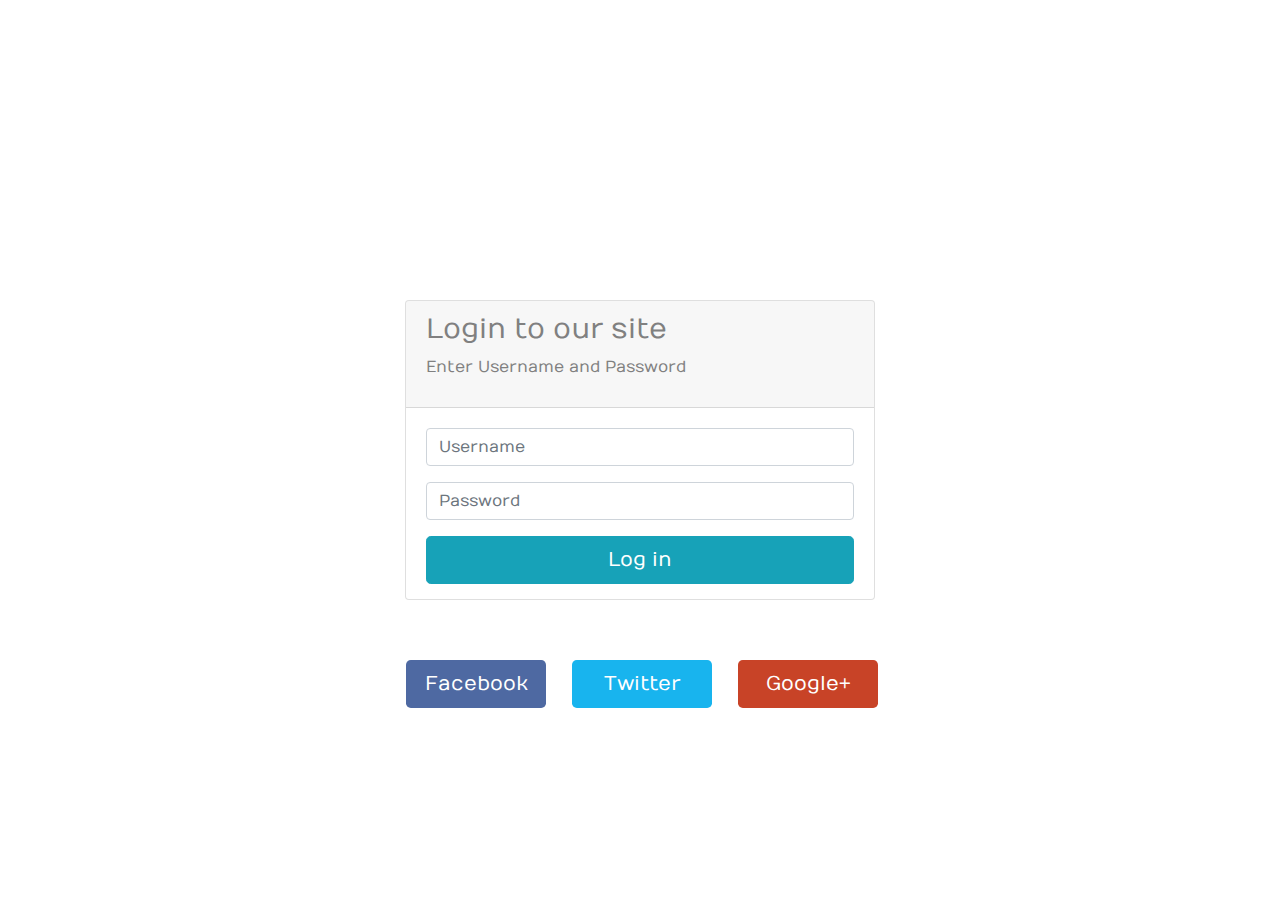
<file: Ej1-Bootstrap/index.html>
<link href="//maxcdn.bootstrapcdn.com/bootstrap/4.1.1/css/bootstrap.min.css" rel="stylesheet" id="bootstrap-css">
<script src="//maxcdn.bootstrapcdn.com/bootstrap/4.1.1/js/bootstrap.min.js"></script>
<script src="//cdnjs.cloudflare.com/ajax/libs/jquery/3.2.1/jquery.min.js"></script>
<!------ Include the above in your HEAD tag ---------->

<!DOCTYPE html>
<html>
<head>
	<title>Login Page</title>
   <!--Made with love by Mutiullah Samim -->
   
	<!--Bootsrap 4 CDN-->
	<link rel="stylesheet" href="https://stackpath.bootstrapcdn.com/bootstrap/4.1.3/css/bootstrap.min.css" integrity="sha384-MCw98/SFnGE8fJT3GXwEOngsV7Zt27NXFoaoApmYm81iuXoPkFOJwJ8ERdknLPMO" crossorigin="anonymous">
    
    <!--Fontawesome CDN-->
	<link rel="stylesheet" href="https://use.fontawesome.com/releases/v5.3.1/css/all.css" integrity="sha384-mzrmE5qonljUremFsqc01SB46JvROS7bZs3IO2EmfFsd15uHvIt+Y8vEf7N7fWAU" crossorigin="anonymous">

	<!--Custom styles-->
	<link rel="stylesheet" type="text/css" href="styles.css">
</head>
<body>
<div class="container">
	<div class="d-flex justify-content-center h-100">
        
		<div class="card">
			<div class="card-header">
				<h3>Login to our site</h3>
                <p class="texto" >Enter Username and Password</p>                
			</div>
			<div class="card-body">
				<form>
					<div class="input-group form-group">
						<input type="text" class="form-control" placeholder="Username">						
					</div>
					<div class="input-group form-group">						
						<input type="password" class="form-control" placeholder="Password">
					</div>
				
					<div class="form-group">
						<input type="submit" value="Log in" class="btn btn-info btn-lg btn-block">
					</div>
				</form>
            </div>
            <div class="loginwith">
                <p>Login with</p>
            </div>
            <div class="omb_login">
                <div class="row omb_row-sm-offset-4 omb_socialButtons">
                    <div class="col-xs-4 col-sm-4">
                        <a href="#" class="btn btn-lg btn-block omb_btn-facebook">
                            <i class="fa fa-facebook visible-xs"></i>
                            <span class="hidden-xs">Facebook</span>
                        </a>
                    </div>
                    <div class="col-xs-4 col-sm-4">
                        <a href="#" class="btn btn-lg btn-block omb_btn-twitter">
                            <i class="fa fa-twitter visible-xs"></i>
                            <span class="hidden-xs" >Twitter</span>
                        </a>
                    </div>	
                    <div class="col-xs-4 col-sm-4">
                        <a href="#" class="btn btn-lg btn-block omb_btn-google">
                            <i class="fa fa-google-plus visible-xs"></i>
                            <span class="hidden-xs">Google+</span>
                        </a>
                    </div>	
                </div>
		</div>
	</div>
</div>
</body>
</html>
</file>
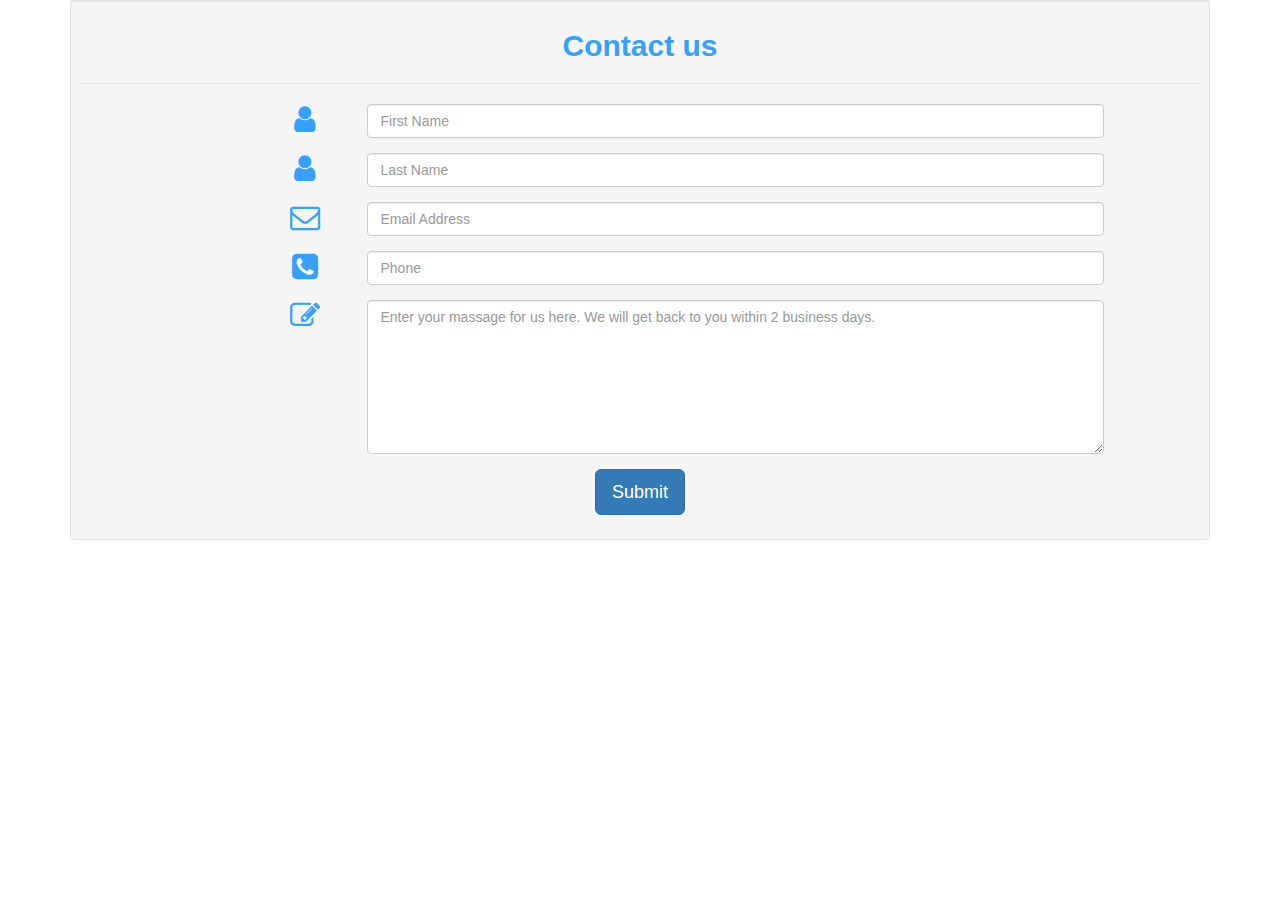
<file: Ej2-Bootstrap/index.html>
<!DOCTYPE html>
<html>
  <head>
    <meta charset="utf-8">
    <link href="https://cdn.jsdelivr.net/npm/bootstrap@5.1.0/dist/css/bootstrap.min.css" rel="stylesheet" integrity="sha384-KyZXEAg3QhqLMpG8r+8fhAXLRk2vvoC2f3B09zVXn8CA5QIVfZOJ3BCsw2P0p/We" crossorigin="anonymous">
    <script src="https://cdn.jsdelivr.net/npm/bootstrap@5.1.0/dist/js/bootstrap.bundle.min.js" integrity="sha384-U1DAWAznBHeqEIlVSCgzq+c9gqGAJn5c/t99JyeKa9xxaYpSvHU5awsuZVVFIhvj" crossorigin="anonymous"></script>
    <link href="http://netdna.bootstrapcdn.com/font-awesome/4.0.0/css/font-awesome.css" rel="stylesheet">
    <link href="http://netdna.bootstrapcdn.com/bootstrap/3.3.7/css/bootstrap.min.css" rel="stylesheet">
    <link rel="stylesheet" href="css.css">
    <title>Contact Us</title>
  </head>
  <body>
    <div class="container">
        <div class="row">
            <div class="col-md-12">
                <div class="well well-sm">
                    <form class="form-horizontal" method="post">
                        <fieldset>
                            <legend class="text-center header"><b>Contact us</b></legend>

                            <div class="form-group"> 
                                <span class="col-md-1 col-md-offset-2 text-center"><i class="fa fa-user bigicon"></i></span>
                                <div class="col-md-8">
                                    <input id="fname" name="name" type="text" placeholder="First Name" class="form-control">
                                </div>
                            </div>
                            <div class="form-group">
                                <span class="col-md-1 col-md-offset-2 text-center"><i class="fa fa-user bigicon"></i></span>
                                <div class="col-md-8">
                                    <input id="lname" name="name" type="text" placeholder="Last Name" class="form-control">
                                </div>
                            </div>

                            <div class="form-group">
                                <span class="col-md-1 col-md-offset-2 text-center"><i class="fa fa-envelope-o bigicon"></i></span>
                                <div class="col-md-8">
                                    <input id="email" name="email" type="text" placeholder="Email Address" class="form-control">
                                </div>
                            </div>

                            <div class="form-group">
                                <span class="col-md-1 col-md-offset-2 text-center"><i class="fa fa-phone-square bigicon"></i></span>
                                <div class="col-md-8">
                                    <input id="phone" name="phone" type="text" placeholder="Phone" class="form-control">
                                </div>
                            </div>

                            <div class="form-group">
                                <span class="col-md-1 col-md-offset-2 text-center"><i class="fa fa-pencil-square-o bigicon"></i></span>
                                <div class="col-md-8">
                                    <textarea class="form-control" id="message" name="message" placeholder="Enter your massage for us here. We will get back to you within 2 business days." rows="7"></textarea>
                                </div>
                            </div>

                            <div class="form-group">
                                <div class="col-md-12 text-center">
                                    <button type="submit" class="btn btn-primary btn-lg">Submit</button>
                                </div>
                            </div>
                        </fieldset>
                    </form>
                </div>
            </div>
        </div>
    </div>
    </body>
    </html>
</file>
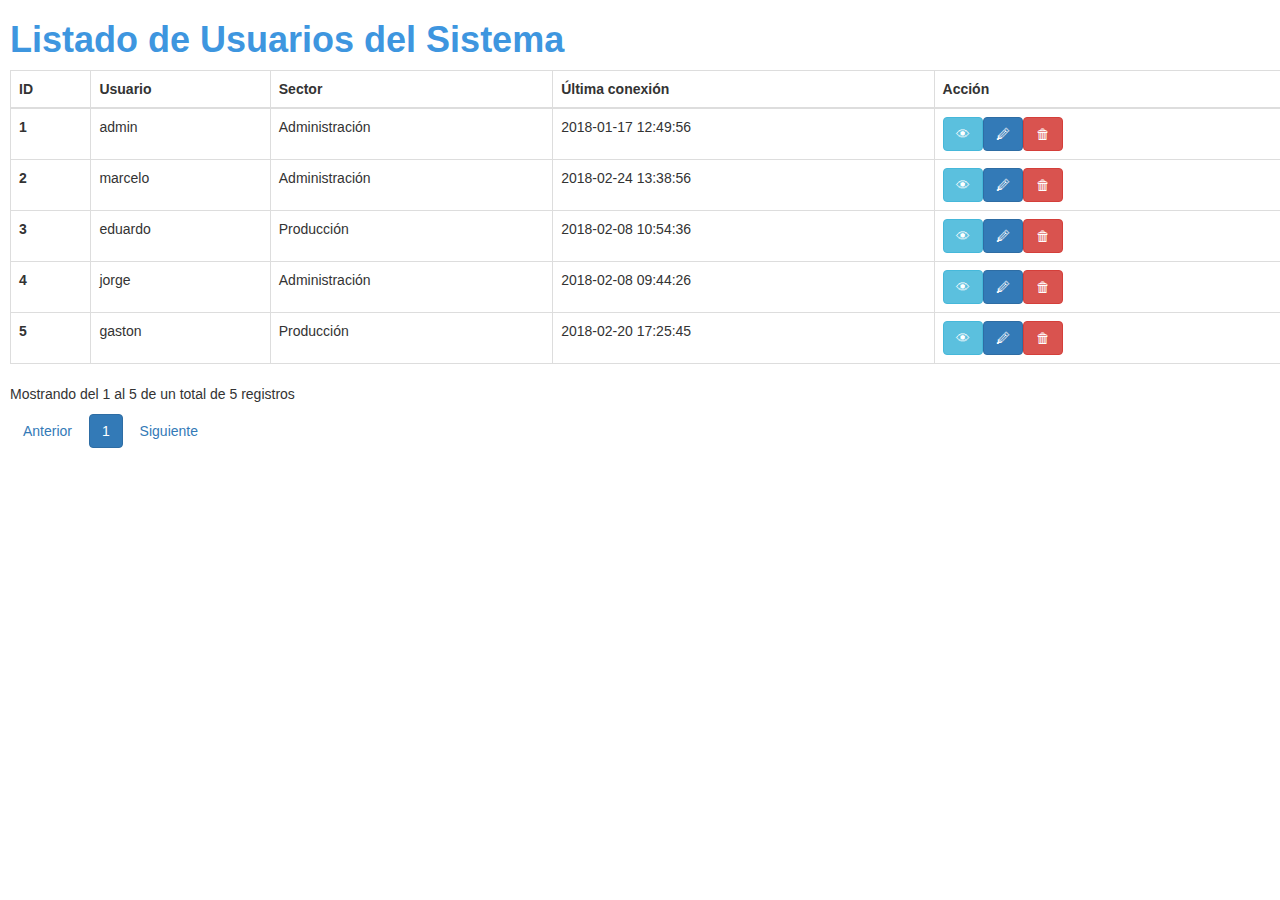
<file: Ej5-Bootstrap/index.html>
<!DOCTYPE html>
<html>
    <head>
		<meta charset="utf-8">
	  	<link href="//maxcdn.bootstrapcdn.com/bootstrap/3.3.0/css/bootstrap.min.css" rel="stylesheet" id="bootstrap-css">
		<script src="//maxcdn.bootstrapcdn.com/bootstrap/3.3.0/js/bootstrap.min.js"></script>
		<script src="//code.jquery.com/jquery-1.11.1.min.js"></script>
		<link rel="stylesheet" href="css.css">
    	<title>Tabla</title>
    </head>
	<body>
		<!------ Include the above in your HEAD tag ---------->
		<h1>Listado de Usuarios del Sistema</h1>
		
		<table class="table table-responsive table-bordered">
			<thead>
				<tr>
					<th>ID</th>
					<th>Usuario</th>
					<th>Sector</th>
					<th>Última conexión</th>
					<th>Acción</th>
				</tr>
			</thead>
			<tbody>
				<tr>
					<th scope="row">1</th>
					<td>admin</td>
					<td>Administración</td>
					<td>2018-01-17 12:49:56</td>
					<td>
						<a href='' class='btn btn-info m-b-1em'> &#128065;</a><a href='' class='btn btn-primary m-b-1em'> &#128393;</a><a href='' class='btn btn-danger m-b-1em'> &#128465; </a>
					</td>
				</tr>
				<tr>
					<th scope="row">2</th>
					<td>marcelo</td>
					<td>Administración</td>
					<td>2018-02-24 13:38:56</td>
					<td>
						<a href='' class='btn btn-info m-b-1em'> &#128065;</a><a href='' class='btn btn-primary m-b-1em'> &#128393;</a><a href='' class='btn btn-danger m-b-1em'> &#128465; </a>
					</td>
				</tr>
				<tr>
					<th scope="row">3</th>
					<td>eduardo</td>
					<td>Producción</td>
					<td>2018-02-08 10:54:36</td>
					<td>
						<a href='' class='btn btn-info m-b-1em'> &#128065;</a><a href='' class='btn btn-primary m-b-1em'> &#128393;</a><a href='' class='btn btn-danger m-b-1em'> &#128465; </a>
					</td>
				</tr>
				<tr>
					<th scope="row">4</th>
					<td>jorge</td>
					<td>Administración </td>
					<td>2018-02-08 09:44:26</td>
					<td>
						<a href='' class='btn btn-info m-b-1em'> &#128065;</a><a href='' class='btn btn-primary m-b-1em'> &#128393;</a><a href='' class='btn btn-danger m-b-1em'> &#128465; </a>
					</td>
				</tr>
				<tr>
					<th scope="row">5</th>
					<td>gaston</td>
					<td>Producción</td>
					<td>2018-02-20 17:25:45</td>
					<td>
						<a href='' class='btn btn-info m-b-1em'> &#128065;</a><a href='' class='btn btn-primary m-b-1em'> &#128393;</a><a href='' class='btn btn-danger m-b-1em'> &#128465; </a>
					</td>
				</tr>
			</tbody>
		</table> 
		<footer>
			<p>Mostrando del 1 al 5 de un total de 5 registros</p>
			<div class="botones">
				<a href='' class='btn m-b-1em'>Anterior</a>
				<a href='' class='btn btn-primary m-b-1em'> 1 </a>
				<a href='' class='btn m-b-1em'>Siguiente</a>
			</div>
		</footer>
	</body>
</html>
</file>
<file: Ej1-Bootstrap/styles.css>
/* Made with love by Mutiullah Samim*/

@import url('https://fonts.googleapis.com/css?family=Numans');

html,body{
background-image: url('https://p4.wallpaperbetter.com/wallpaper/479/820/1020/highlights-circles-light-bubbles-wallpaper-preview.jpg');
background-size: cover;
background-repeat: no-repeat;
height: 100%;
font-family: 'Numans', sans-serif;
}
.container{
height: 100%;
align-content: center;
}
.texto{
    color: gray;
}
.card{
height: 300px;
margin-top: auto;
margin-bottom: auto;
width: 470px;
background-color: white;
}

.social_icon span:hover{
color: white;
cursor: pointer;
}

.card-header h3{
color: gray;
}

.social_icon{
position: absolute;
right: 20px;
top: -45px;
}

.input-group-prepend span{
width: 50px;
background-color: #FFC312;
color: black;
border:0 !important;
}

input:focus{
outline: 0 0 0 0  !important;
box-shadow: 0 0 0 0 !important;

}

.remember{
color: white;
}

.remember input
{
width: 20px;
height: 20px;
margin-left: 15px;
margin-right: 5px;
}

.login_btn{
color: black;
background-color: #FFC312;
width: 100px;
}

.login_btn:hover{
color: black;
background-color: white;
}

.links{
color: white;
}

.links a{
margin-left: 4px;
}

.loginwith{
    text-align: center;
    color: white;
}
.omb_login .omb_socialButtons a {
	color: white; 
	opacity:0.9; 
}
.omb_login .omb_socialButtons a:hover {
    color: white;
	opacity:1;    
}
.omb_login .omb_socialButtons .omb_btn-facebook {background: #3b5998; width: 140px;}
.omb_login .omb_socialButtons .omb_btn-twitter {background: #00aced;width: 140px;}
.omb_login .omb_socialButtons .omb_btn-google {background: #c32f10;width: 140px;}
</file>
<file: Ej2-Bootstrap/css.css>
.header {
    color: #36A0FF;
    font-size: 30px;
    padding: 15px;
}

.bigicon {
    font-size: 30px;
    color: #36A0FF;
}
</file>
<file: Ej5-Bootstrap/css.css>
h1{
    color: rgb(62, 150, 223);
    font-weight:bolder;
    margin-left: 10px;
}

table{
    margin-left: 10px;
}

footer{
    width: 800px;
    margin-left: 10px;
    display: inline-block;
}
.botones{
    display: inline-block;
}
</file>
